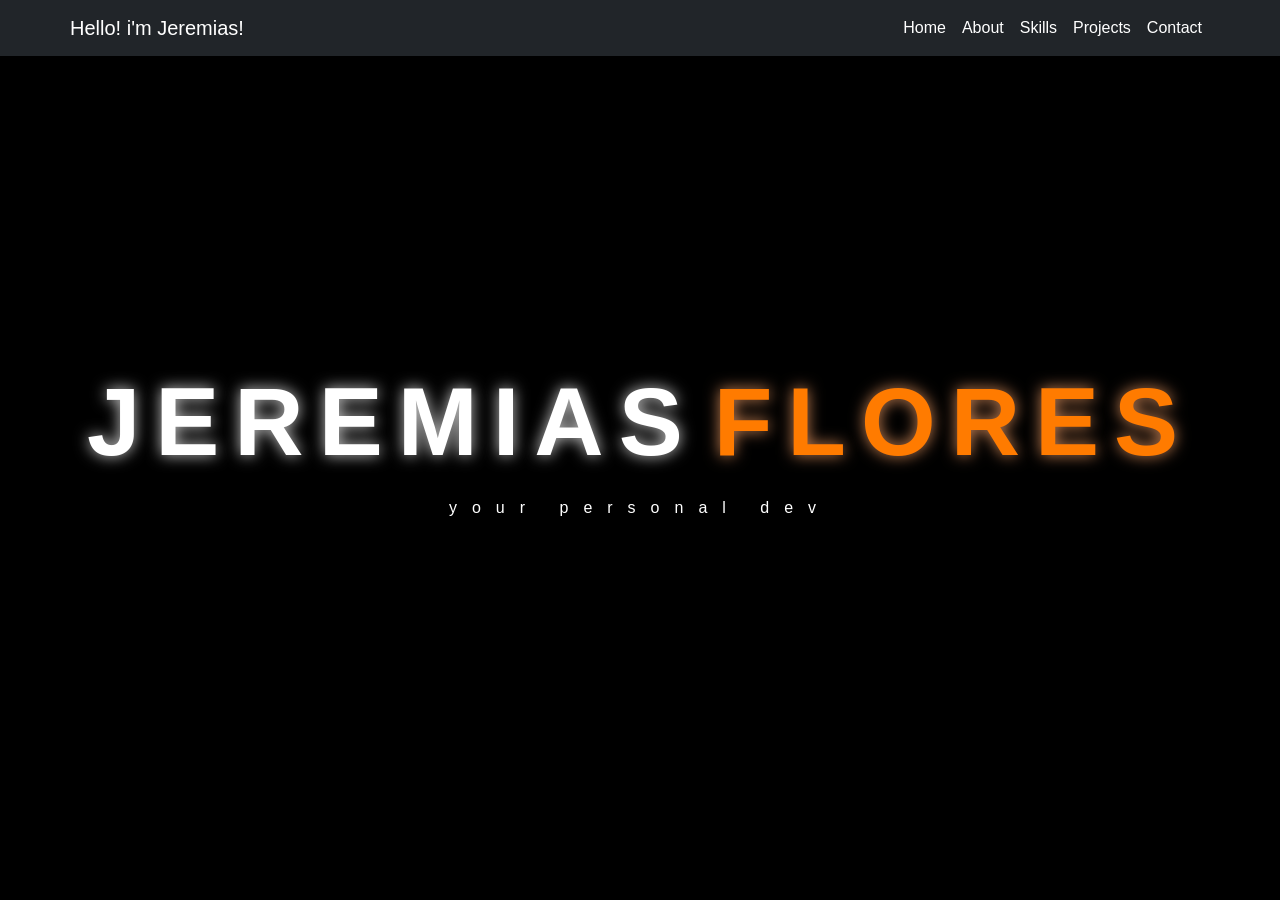
<file: index.html>
<!DOCTYPE html>
<html lang="en">
<head>
  <meta charset="UTF-8">
  <meta name="viewport" content="width=device-width, initial-scale=1">
  <title>My Portfolio</title>

   <link href="https://fonts.googleapis.com/css2?family=Montserrat:wght@500&family=Pacifico&display=swap" rel="stylesheet">

  <link href="https://cdn.jsdelivr.net/npm/bootstrap@5.3.3/dist/css/bootstrap.min.css" rel="stylesheet">
  <link rel="stylesheet" href="styles.css">

  <style>
    body {
      background-color: #000000;
      color: #fff;
    }

    .list-group-item {
      background-color: transparent;
      border-color: #fff;
      color: #fff;
    }

    img {
      max-width: 100%;
      height: auto;
    }

    section {
      scroll-margin-top: 100px;
    }

    .header{
        color: #181722 !important ; 
    }

.homeh1 {
  color: #fff;
  font-size: 6rem;
  margin-top: 20vh;
  font-family: 'Orbitron', 'Trebuchet MS', 'Lucida Sans Unicode', 'Lucida Grande', 'Lucida Sans', Arial, sans-serif;
  font-weight: 700;
  letter-spacing: 15px;
      text-shadow: 0 0 15px rgba(255, 255, 255, 0.8);

}

.homeh2 {
  color: #ff7b00;
  font-size: 6rem;
  margin-top: 20vh;
  font-family: 'Orbitron', 'Trebuchet MS', 'Lucida Sans Unicode', 'Lucida Grande', 'Lucida Sans', Arial, sans-serif;
  font-weight: 700;
    letter-spacing: 15px;
    text-shadow: 0 0 15px #ffa66bcc;

}

@media (max-width: 768px) {
  .homeh1, .homeh2 {
    font-size: 2.5rem;
    letter-spacing: 5px;
  }

 
}


    .p{
        color: #fff;
        font-family: 'Orbitron', 'Trebuchet MS', 'Lucida Sans Unicode', 'Lucida Grande', 'Lucida Sans', Arial, sans-serif;
        letter-spacing: 15px;        
    }


.background-wrapper {
  position: fixed;
  top: 0;
  left: 0;
  height: 100%;
  width: 100%;
  overflow: hidden;
  z-index: 0;
}

.background {
  background-color: #000000;
  background-image: url(4888) ;
  filter: blur(3px);
  background-size: cover;
  background-position: center;
  height: 100%;
  width: 100%;
  position: absolute;
  top: 0;
  left: 0;
  z-index: 0;
}

.foreground-content {
  position: relative;
  z-index: 1;
}
.background-video {
  position: fixed;
  top: 0;
  left: 0;
  min-width: 100%;
  min-height: 100%;
  object-fit: cover;
  z-index: 0;
   filter: brightness(0.8) blur(2px);
  animation: fadeOut 1s ease forwards;
  animation-delay: 11s; 
}

@keyframes fadeOut {
  to {
    opacity: 0;
    visibility: hidden;
  }
}




  </style>
</head>
<body>

    
   <div class="background-wrapper">
  <video class="background-video" autoplay muted loop playsinline>
    <source src="bgvid.mp4" type="video/mp4">
  </video>
</div>




   <div class="foreground-content position-relative"> 
    
   
  

  <header class="bg-dark text-white fixed-top" >
    <nav class="navbar navbar-expand-md navbar-dark container">
      <a class="navbar-brand" href="#">Hello! i'm Jeremias!</a>
      <button class="navbar-toggler" type="button" data-bs-toggle="collapse" data-bs-target="#navbarNav"
        aria-controls="navbarNav" aria-expanded="false" aria-label="Toggle navigation">
        <span class="navbar-toggler-icon"></span>
      </button>

      <div class="collapse navbar-collapse justify-content-end" id="navbarNav">
        <ul class="navbar-nav">
          <li class="nav-item"><a class="nav-link text-white" href="index.html">Home</a></li>
          <li class="nav-item"><a class="nav-link text-white" href="about.html">About</a></li>
          <li class="nav-item"><a class="nav-link text-white" href="skills.html">Skills</a></li>
          <li class="nav-item"><a class="nav-link text-white" href="projects.html">Projects</a></li>
          <li class="nav-item"><a class="nav-link text-white" href="contacts.html">Contact</a></li>
        </ul>
      </div>
    </nav>
  </header>


  <main class="d-flex justify-content-center align-items-center vh-100 text-center">
  <div>
    <div class="d-flex gap-3 justify-content-center flex-wrap">
      <h2 class="homeh1 m-0">JEREMIAS</h2>
      <h2 class="homeh2 m-0">FLORES</h2>
    </div>
    <p class="subtitle mt-3 p">your personal dev</p>
  </div>




     </div>

</main>


   
<script src="https://cdn.jsdelivr.net/npm/bootstrap@5.3.3/dist/js/bootstrap.bundle.min.js"></script>


</body>
</html>
</file>
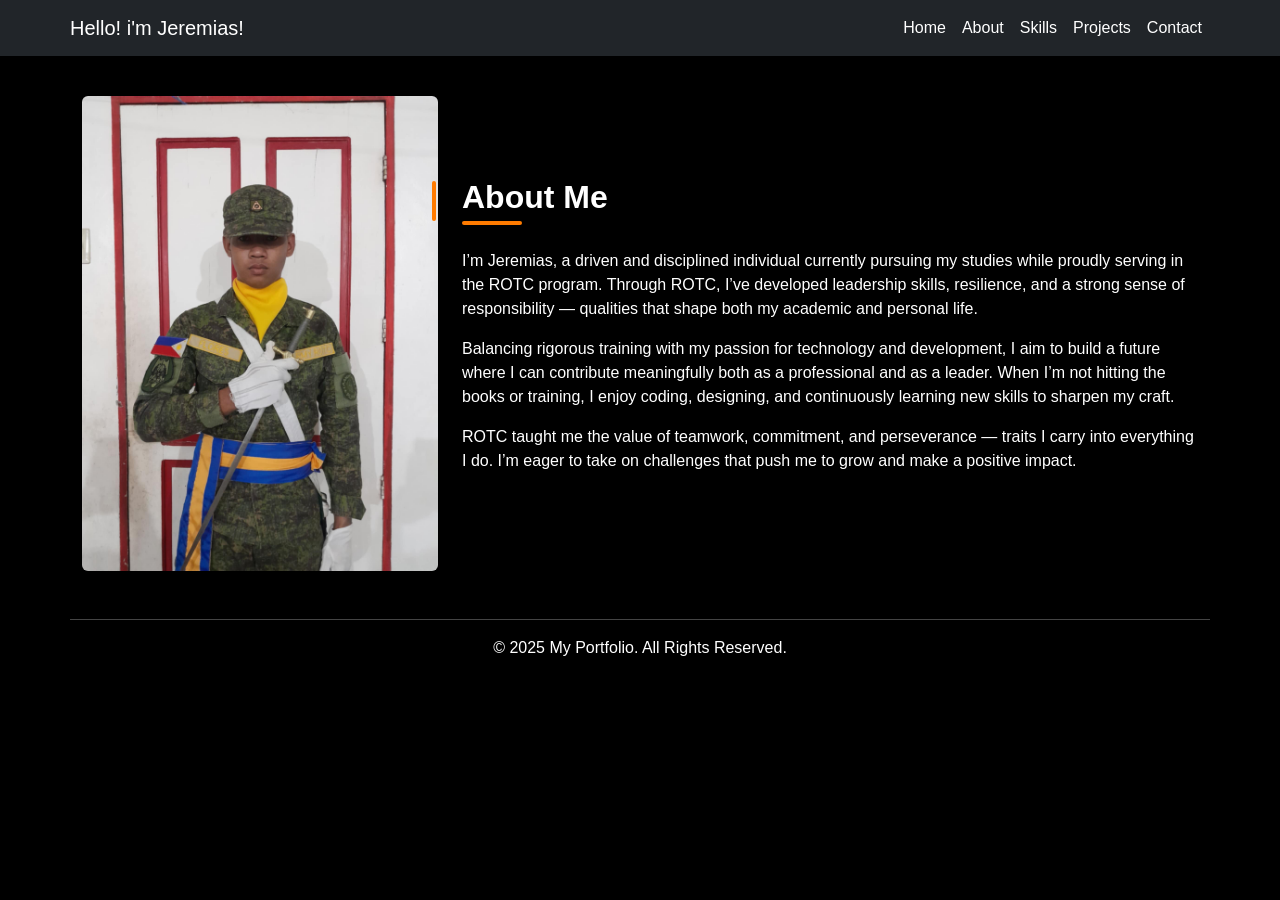
<file: about.html>
<!DOCTYPE html>
<html lang="en">
<head>
  <meta charset="UTF-8">
  <meta name="viewport" content="width=device-width, initial-scale=1">
  <title>My Portfolio</title>

  <link href="https://cdn.jsdelivr.net/npm/bootstrap@5.3.3/dist/css/bootstrap.min.css" rel="stylesheet">
  <link rel="stylesheet" href="styles.css">

  <style>
    body {
      background-color: #000000;
      color: #fff;
    }

    .list-group-item {
      background-color: transparent;
      border-color: #fff;
      color: #fff;
    }

    img {
      max-width: 100%;
      height: auto;
    }

    section {
      scroll-margin-top: 100px;
    }

    header{
        color: #181722  ; 
    }

#about h2 {
  position: relative;
  color: #fff; 
  font-weight: 700;
  margin-bottom: 1.5rem;
  padding-bottom: 0.5rem;
}

#about h2::after {
  content: "";
  position: absolute;
  left: 0;
  bottom: 0;
  height: 4px;
  width: 60px;
  background-color: #ff7b00; 
  border-radius: 2px;
}

#about h2::before {
  content: "";
  position: absolute;
  left: -30px;
  top: 50%;
  transform: translateY(-50%);
  height: 40px;
  width: 4px;
  background-color: #ff7b00;
  border-radius: 2px;
}





  </style>
</head>
<body>

    
 <div class="background-wrapper">
    <div class="background"></div>
  </div>

   <div class="foreground-content position-relative">

  <header class="bg-dark text-white fixed-top" >
    <nav class="navbar navbar-expand-md navbar-dark container">
      <a class="navbar-brand" href="#">Hello! i'm Jeremias!</a>
      <button class="navbar-toggler" type="button" data-bs-toggle="collapse" data-bs-target="#navbarNav"
        aria-controls="navbarNav" aria-expanded="false" aria-label="Toggle navigation">
        <span class="navbar-toggler-icon"></span>
      </button>

      <div class="collapse navbar-collapse justify-content-end" id="navbarNav">
        <ul class="navbar-nav">
          <li class="nav-item"><a class="nav-link text-white" href="index.html">Home</a></li>
          <li class="nav-item"><a class="nav-link text-white" href="about.html">About</a></li>
          <li class="nav-item"><a class="nav-link text-white" href="skills.html">Skills</a></li>
          <li class="nav-item"><a class="nav-link text-white" href="projects.html">Projects</a></li>
          <li class="nav-item"><a class="nav-link text-white" href="contacts.html">Contact</a></li>
        </ul>
      </div>
    </nav>
  </header>

  <main class="pt-5">
    

<section id="about" class="container py-5">
  <div class="row align-items-center">
    <div class="col-md-4 text-center">
      <img src="8d2c64bf-f267-492b-a72c-b858b2a71fec.jpg" alt="Jeremias ROTC" class="img-fluid rounded" width="450px">
    </div>
    <div class="col-md-8">
      <h2>About Me</h2>
      <p>
        I’m Jeremias, a driven and disciplined individual currently pursuing my studies while proudly serving in the ROTC program. Through ROTC, I’ve developed leadership skills, resilience, and a strong sense of responsibility — qualities that shape both my academic and personal life.
      </p>
      <p>
        Balancing rigorous training with my passion for technology and development, I aim to build a future where I can contribute meaningfully both as a professional and as a leader. When I’m not hitting the books or training, I enjoy coding, designing, and continuously learning new skills to sharpen my craft.
      </p>
      <p>
        ROTC taught me the value of teamwork, commitment, and perseverance — traits I carry into everything I do. I’m eager to take on challenges that push me to grow and make a positive impact.
      </p>
    </div>
  </div>
</section>


   


  </main>

  <footer class="bg-black text-white text-center py-3">
    <p>&copy; 2025 My Portfolio. All Rights Reserved.</p>
  </footer> 

   </div>

<script src="https://cdn.jsdelivr.net/npm/bootstrap@5.3.3/dist/js/bootstrap.bundle.min.js"></script>

</body>
</html>
</file>
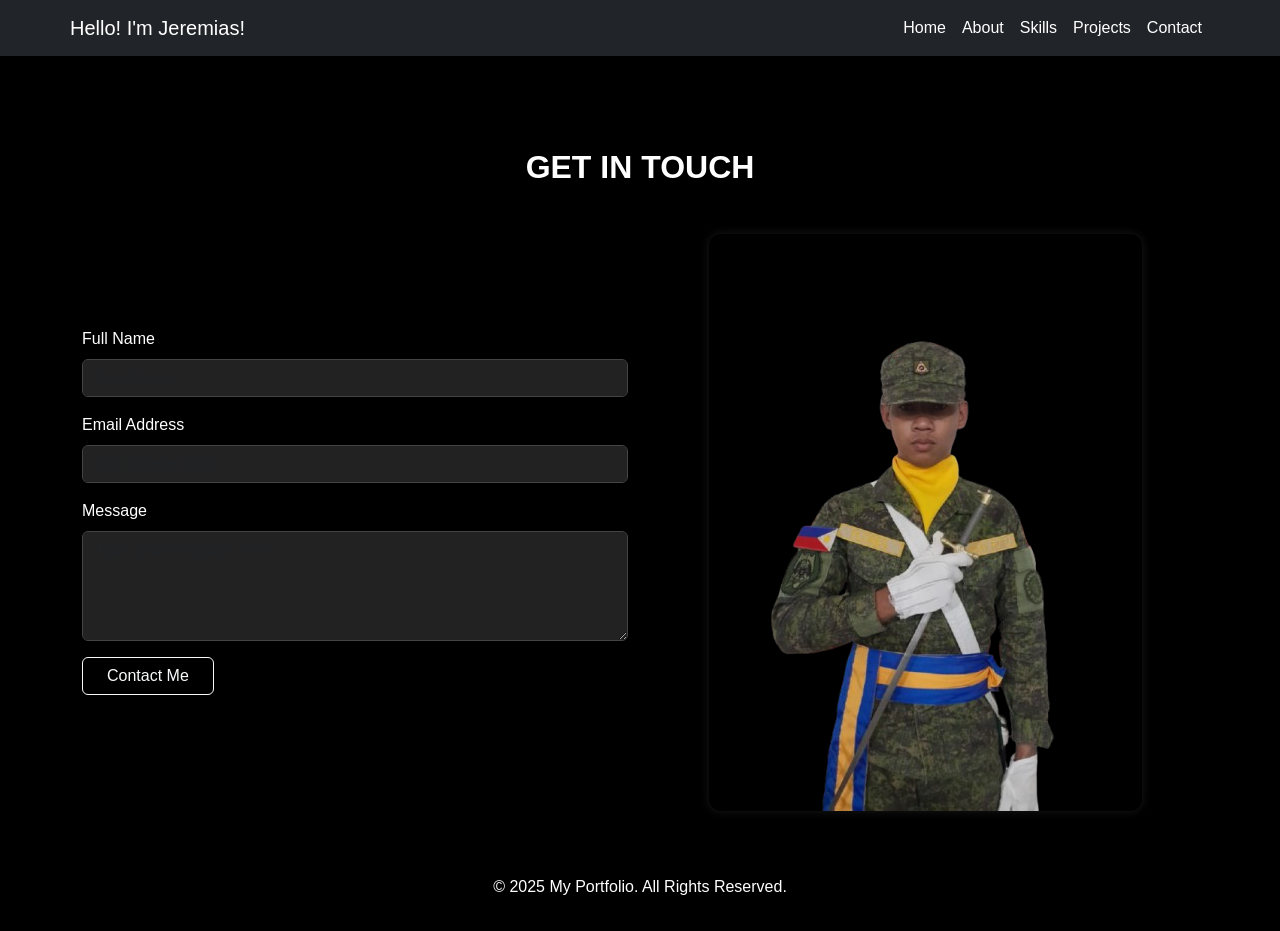
<file: contacts.html>
<!DOCTYPE html>
<html lang="en">
<head>
  <meta charset="UTF-8" />
  <meta name="viewport" content="width=device-width, initial-scale=1" />
  <title>Contact | My Portfolio</title>

  <link href="https://cdn.jsdelivr.net/npm/bootstrap@5.3.3/dist/css/bootstrap.min.css" rel="stylesheet" />
  <link rel="stylesheet" href="styles.css" />
  <style>
    body {
      background-color: #000;
      color: #fff;
    }
    .form-control,
    .form-control:focus {
      background-color: #222;
      border: 1px solid #444;
      color: #fff;
    }
    .contact-title {
      font-size: 2rem;
      font-weight: 700;
      text-align: center;
      margin-bottom: 3rem;
      text-transform: uppercase;
    }
    .contact-section {
      margin-top: 100px;
    }
    .contact-img {
      max-width: 100%;
      border-radius: 12px;
      box-shadow: 0 0 10px rgba(255, 255, 255, 0.1);
    }
    @media (max-width: 768px) {
      .contact-title {
        font-size: 2rem;
      }
    }
  </style>
</head>
<body>

  <header class="bg-dark text-white fixed-top">
    <nav class="navbar navbar-expand-md navbar-dark container">
      <a class="navbar-brand" href="#">Hello! I'm Jeremias!</a>
      <button class="navbar-toggler" type="button" data-bs-toggle="collapse" data-bs-target="#navbarNav"
        aria-controls="navbarNav" aria-expanded="false" aria-label="Toggle navigation">
        <span class="navbar-toggler-icon"></span>
      </button>

      <div class="collapse navbar-collapse justify-content-end" id="navbarNav">
        <ul class="navbar-nav">
          <li class="nav-item"><a class="nav-link text-white" href="index.html">Home</a></li>
          <li class="nav-item"><a class="nav-link text-white" href="about.html">About</a></li>
          <li class="nav-item"><a class="nav-link text-white" href="skills.html">Skills</a></li>
          <li class="nav-item"><a class="nav-link text-white" href="projects.html">Projects</a></li>
          <li class="nav-item"><a class="nav-link text-white active" href="contacts.html">Contact</a></li>
        </ul>
      </div>
    </nav>
  </header>

  <main class="contact-section container py-5">
    <h2 class="contact-title">Get in Touch</h2>

    <div class="row align-items-center">
      <div class="col-md-6 mb-4">
        <form>
          <div class="mb-3">
            <label for="name" class="form-label">Full Name</label>
            <input type="text" class="form-control" id="name" placeholder="Your Name" required>
          </div>
          <div class="mb-3">
            <label for="email" class="form-label">Email Address</label>
            <input type="email" class="form-control" id="email" placeholder="your@email.com" required>
          </div>
          <div class="mb-3">
            <label for="message" class="form-label">Message</label>
            <textarea class="form-control" id="message" rows="4" placeholder="Type your message here..." required></textarea>
          </div>
          <button type="submit" class="btn btn-outline-light px-4">Contact Me</button>
        </form>
      </div>

      <div class="col-md-6 text-center">
        <img src="contaksiksyon.png" alt="Contact Image" class="contact-img">
      </div>
    </div>
  </main>

  <footer class="bg-black text-white text-center py-3">
    <p>&copy; 2025 My Portfolio. All Rights Reserved.</p>
  </footer>

  <!-- Toast -->
  <div class="position-fixed bottom-0 end-0 p-3" style="z-index: 11">
    <div id="messageToast" class="toast align-items-center text-white bg-success border-0" role="alert" aria-live="assertive" aria-atomic="true">
      <div class="d-flex">
        <div class="toast-body">
          Message Sent!
        </div>
        <button type="button" class="btn-close btn-close-white me-2 m-auto" data-bs-dismiss="toast" aria-label="Close"></button>
      </div>
    </div>
  </div>

  <script src="https://cdn.jsdelivr.net/npm/bootstrap@5.3.3/dist/js/bootstrap.bundle.min.js"></script>
  <script>
    const form = document.querySelector('form');
    const toastEl = document.getElementById('messageToast');
    const toast = new bootstrap.Toast(toastEl);

    form.addEventListener('submit', function(event) {
      event.preventDefault();
      toast.show();
      form.reset();
    });
  </script>

</body>
</html>
</file>
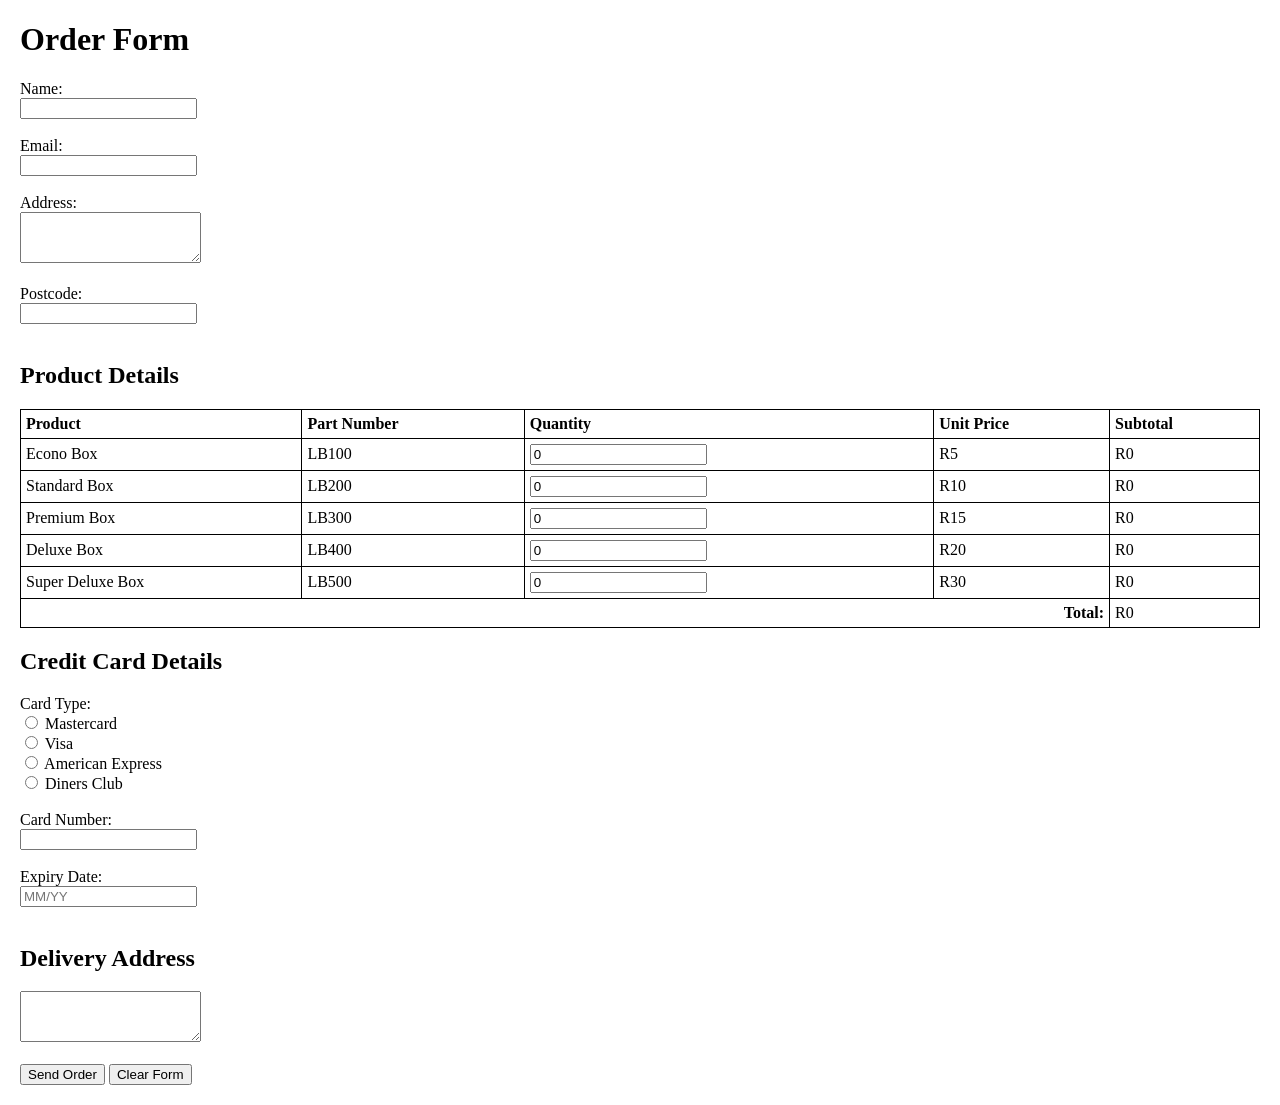
<file: form.html>
<!DOCTYPE html>
<html lang="en">
<head>
    <meta charset="UTF-8">
    <meta name="viewport" content="width=device-width, initial-scale=1.0">
    <title>Order Form</title>
    <style>
        body {
            font-family: 'Times New Roman', sans-serif;
            margin: 20px;
        }
        table {
            width: 100%;
            border-collapse: collapse;
            margin-top: 20px;
        }
        th, td {
            border: 1px solid #000;
            padding: 5px;
            text-align: left;
        }
    </style>
</head>
<body>

    <h1>Order Form</h1>

    <form id="orderForm">
    <label for="name">Name:</label><br>
    <input type="text" id="name" ="name" required><br><br>
    <label for="email">Email:</label><br>
    <input type="email" id="email" name="email" required><br><br>
    <label for="address">Address:</label>
    
    <br>
    <textarea id="address" name="address" rows="3" required></textarea>
    <br>
    
    <br>
        <label for="postcode">Postcode:</label><br>
        <input type="text" id="postcode" name="postcode" required>
    <br>
     
    <br>

        <h2>Product Details</h2>
        <table>
        <tr>
        <th>Product</th>
        <th>Part Number</th>
        <th>Quantity</th>
        <th>Unit Price</th>
        <th>Subtotal</th>
            </tr
            
        <tr>
        <td>Econo Box</td>
        <td>LB100</td>
        <td><input type="number" id="qty1" name="qty1" min="0" value="0" onchange="updateTotal()"></td>
        <td>R5</td>
        <td id="subtotal1">R0</td>
            </tr>
            
        <tr>
        <td>Standard Box</td>
        <td>LB200</td>
        <td><input type="number" id="qty2" name="qty2" min="0" value="0" onchange="updateTotal()"></td>
        <td>R10</td>
        <td id="subtotal2">R0</td>
            </tr>
            
        <tr>
        <td>Premium Box</td>
        <td>LB300</td>
        <td><input type="number" id="qty3" name="qty3" min="0" value="0" onchange="updateTotal()"></td>
        
        <td>R15</td>
        <td id="subtotal3">R0</td>
            </tr
 
        <tr>
        <td>Deluxe Box</td>
        <td>LB400</td>
        <td><input type="number" id="qty4" name="qty4" min="0" value="0" onchange="updateTotal()"></td>
        <td>R20</td>
        <td id="subtotal4">R0</td>
        
        </tr>
            
        <tr>
        <td>Super Deluxe Box</td>
        <td>LB500</td>
        <td><input type="number" id="qty5" name="qty5" min="0" value="0" onchange="updateTotal()"></td>
        <td>R30</td>
        <td id="subtotal5">R0</td>
        </tr>
     
        <tr>
        <td colspan="4" style="text-align:right;"><strong>Total:</strong></td>
        <td id="totalPrice">R0</td>
        
        </tr>
           
        </table>

        <h2>Credit Card Details</h2>
        <label for="cardType">Card Type:</label><br>
        <input type="radio" id="mastercard" name="cardType" value="Mastercard" required> Mastercard<br>
        <input type="radio" id="visa" name="cardType" value="Visa"> Visa<br>
        <input type="radio" id="amex" name="cardType" value="American Express"> American Express<br>
        <input type="radio" id="diners" name="cardType" value="Diners Club"> Diners Club<br><br>

        <label for="cardNumber">Card Number:</label><br>
        <input type="text" id="cardNumber" name="cardNumber" required><br><br>

        <label for="expiryDate">Expiry Date:</label><br>
        <input type="text" id="expiryDate" name="expiryDate" placeholder="MM/YY" required><br><br>

        <h2>Delivery Address</h2>
        <textarea id="deliveryAddress" name="deliveryAddress" rows="3" required></textarea><br><br>

        <input type="submit" value="Send Order">
        <input type="reset" value="Clear Form" onclick="resetTotals()">
    </form>
</body>
</html>
</file>
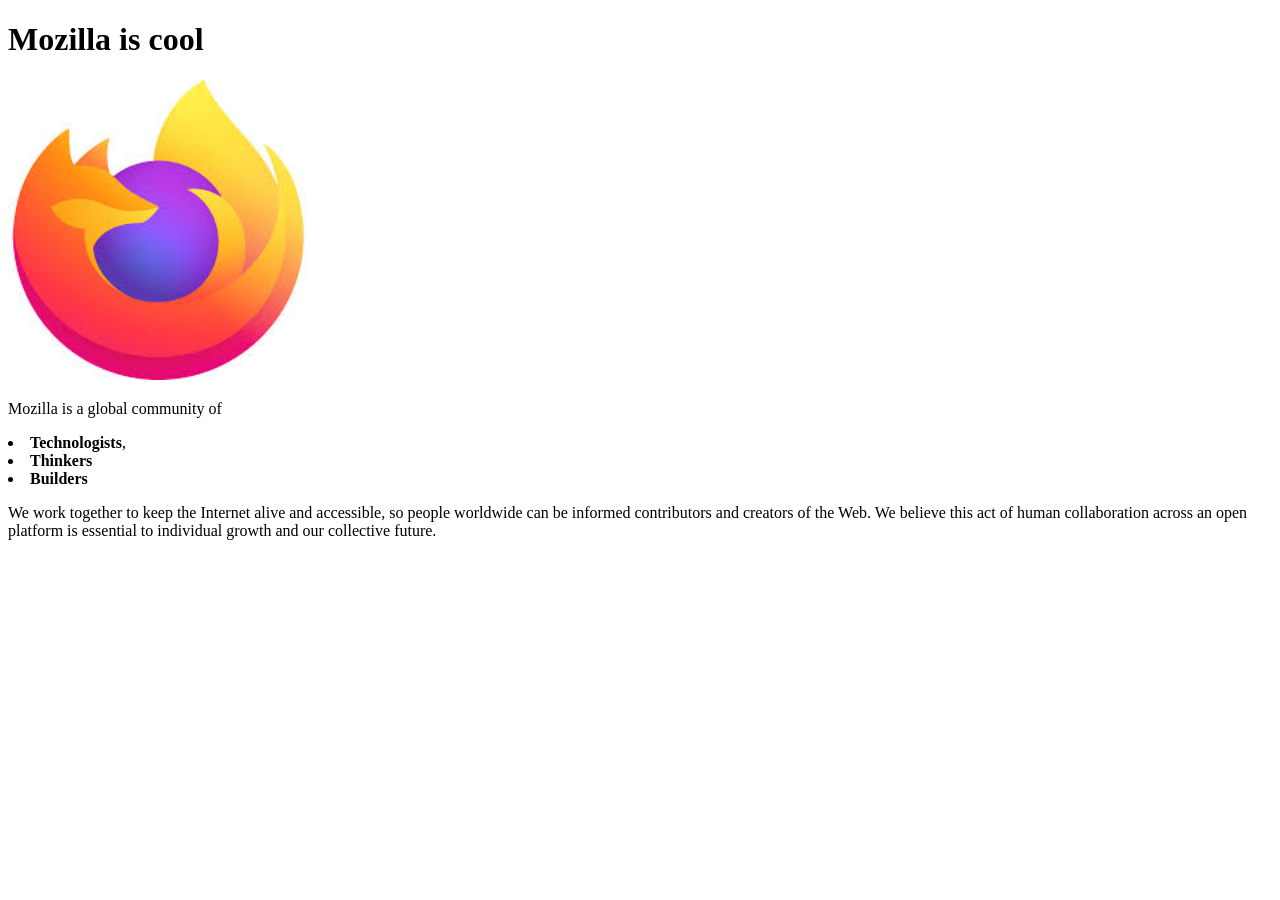
<file: mozilla.html>
<!DOCTYPE html>
<html>
<head>
    <title>Mozilla is Cool</title>
</head>
<body>
    <h1>Mozilla is cool</h1>
    <img src="mosela.png" alt="Firefox Logo" width="300">
    <p>
        Mozilla is a global community of<br>
        
        <li> <strong>Technologists</strong>,
        <li> <strong>Thinkers</strong>
        <li> <strong>Builders</strong>
    </p>
    <p>
        We work together to keep the Internet alive and accessible, so people worldwide can be informed contributors and creators of the Web. We believe this act of human collaboration across an open platform is essential to individual growth and our collective future.    </p>
</body>
</html>
</file>
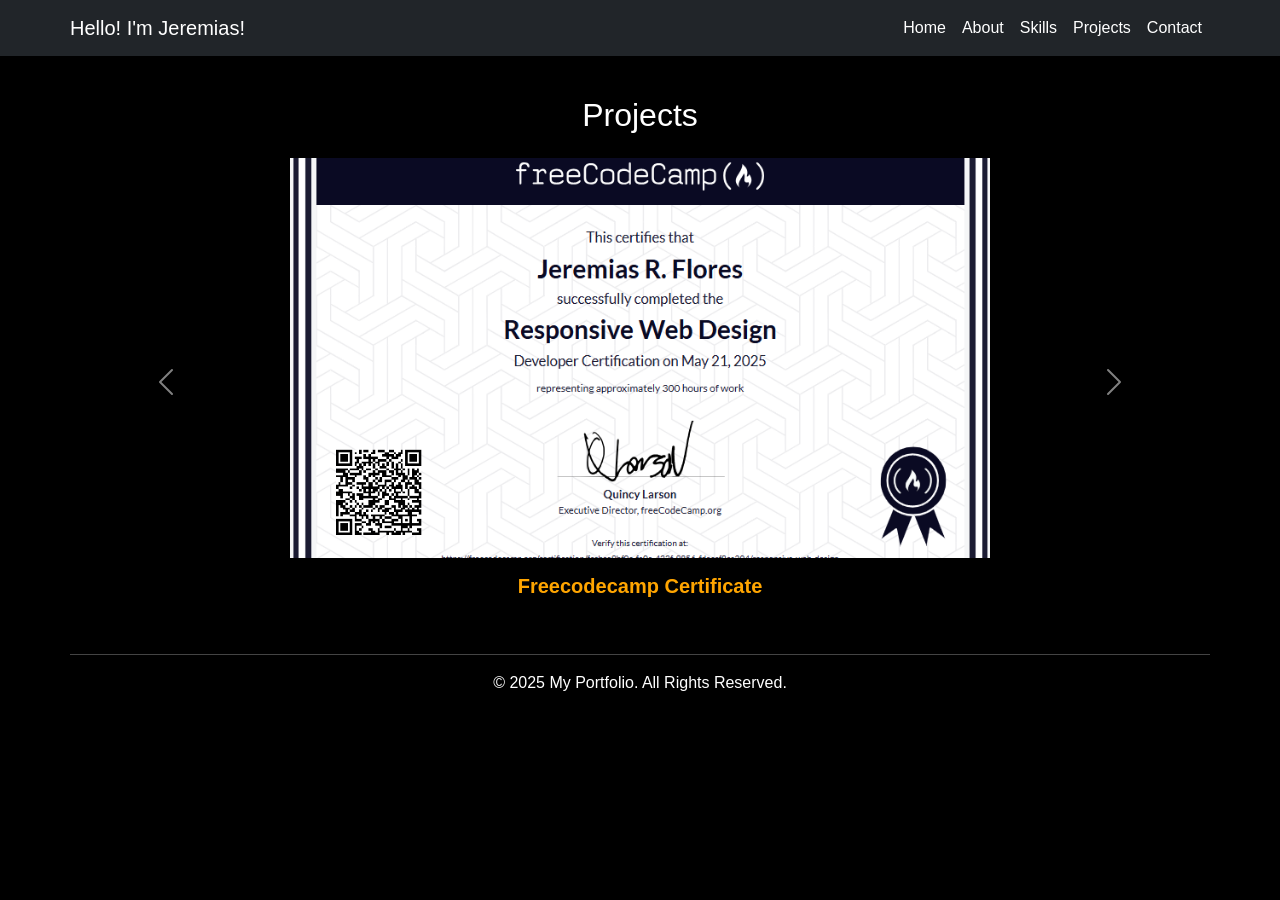
<file: projects.html>
<!DOCTYPE html>
<html lang="en">
<head>
  <meta charset="UTF-8">
  <meta name="viewport" content="width=device-width, initial-scale=1">
  <title>My Portfolio</title>

  <link href="https://cdn.jsdelivr.net/npm/bootstrap@5.3.3/dist/css/bootstrap.min.css" rel="stylesheet">
  <link rel="stylesheet" href="styles.css">

  <style>
    body {
      background-color: #000000;
      color: #fff;
    }

    .list-group-item {
      background-color: transparent;
      border-color: #fff;
      color: #fff;
    }

    img {
      max-width: 100%;
      height: auto;
    }

    section {
      scroll-margin-top: 100px;
    }

    .header {
      color: #181722 !important;
    }

    .carousel-item img {
      width: 700px;
      max-height: 400px;
      object-fit: cover;
      margin: 0 auto;
    }

    .carousel-item h5 {
      color: #FFA500;
      font-weight: bold;
      font-family: 'Segoe UI', sans-serif;
      margin-top: 1rem !important;
    }
  </style>
</head>
<body>

  <div class="background-wrapper">
    <div class="background"></div>
  </div>

  <div class="foreground-content position-relative">

    <header class="bg-dark text-white fixed-top">
      <nav class="navbar navbar-expand-md navbar-dark container">
        <a class="navbar-brand" href="#">Hello! I'm Jeremias!</a>
        <button class="navbar-toggler" type="button" data-bs-toggle="collapse" data-bs-target="#navbarNav"
          aria-controls="navbarNav" aria-expanded="false" aria-label="Toggle navigation">
          <span class="navbar-toggler-icon"></span>
        </button>

        <div class="collapse navbar-collapse justify-content-end" id="navbarNav">
          <ul class="navbar-nav">
            <li class="nav-item"><a class="nav-link text-white" href="index.html">Home</a></li>
            <li class="nav-item"><a class="nav-link text-white" href="about.html">About</a></li>
            <li class="nav-item"><a class="nav-link text-white" href="skills.html">Skills</a></li>
            <li class="nav-item"><a class="nav-link text-white" href="projects.html">Projects</a></li>
            <li class="nav-item"><a class="nav-link text-white" href="contacts.html">Contact</a></li>
          </ul>
        </div>
      </nav>
    </header>

    <main class="pt-5">
      <section id="projects" class="container py-5">
        <h2 class="text-center skills-title mb-4">Projects</h2>

        <div id="projectsCarousel" class="carousel slide" data-bs-ride="carousel">
          <div class="carousel-inner">

            <div class="carousel-item active text-center">
              <img src="cert.png" class="d-block mx-auto" alt="Project 1">
              <h5 class="mt-3">Freecodecamp Certificate</h5>
            </div>

            <div class="carousel-item text-center">
              <img src="tables.png" class="d-block mx-auto" alt="Project 2">
              <h5 class="mt-3">Tables Project</h5>
            </div>

            <div class="carousel-item text-center">
              <img src="form.png" class="d-block mx-auto" alt="Project 3">
              <h5 class="mt-3">Form Project</h5>
            </div>

          </div>

          <button class="carousel-control-prev" type="button" data-bs-target="#projectsCarousel" data-bs-slide="prev">
            <span class="carousel-control-prev-icon" aria-hidden="true"></span>
            <span class="visually-hidden">Previous</span>
          </button>

          <button class="carousel-control-next" type="button" data-bs-target="#projectsCarousel" data-bs-slide="next">
            <span class="carousel-control-next-icon" aria-hidden="true"></span>
            <span class="visually-hidden">Next</span>
          </button>
        </div>
      </section>
    </main>

    <footer class="bg-black text-white text-center py-3">
      <p>&copy; 2025 My Portfolio. All Rights Reserved.</p>
    </footer>

  </div>

  <script src="https://cdn.jsdelivr.net/npm/bootstrap@5.3.3/dist/js/bootstrap.bundle.min.js"></script>

</body>
</html>
</file>
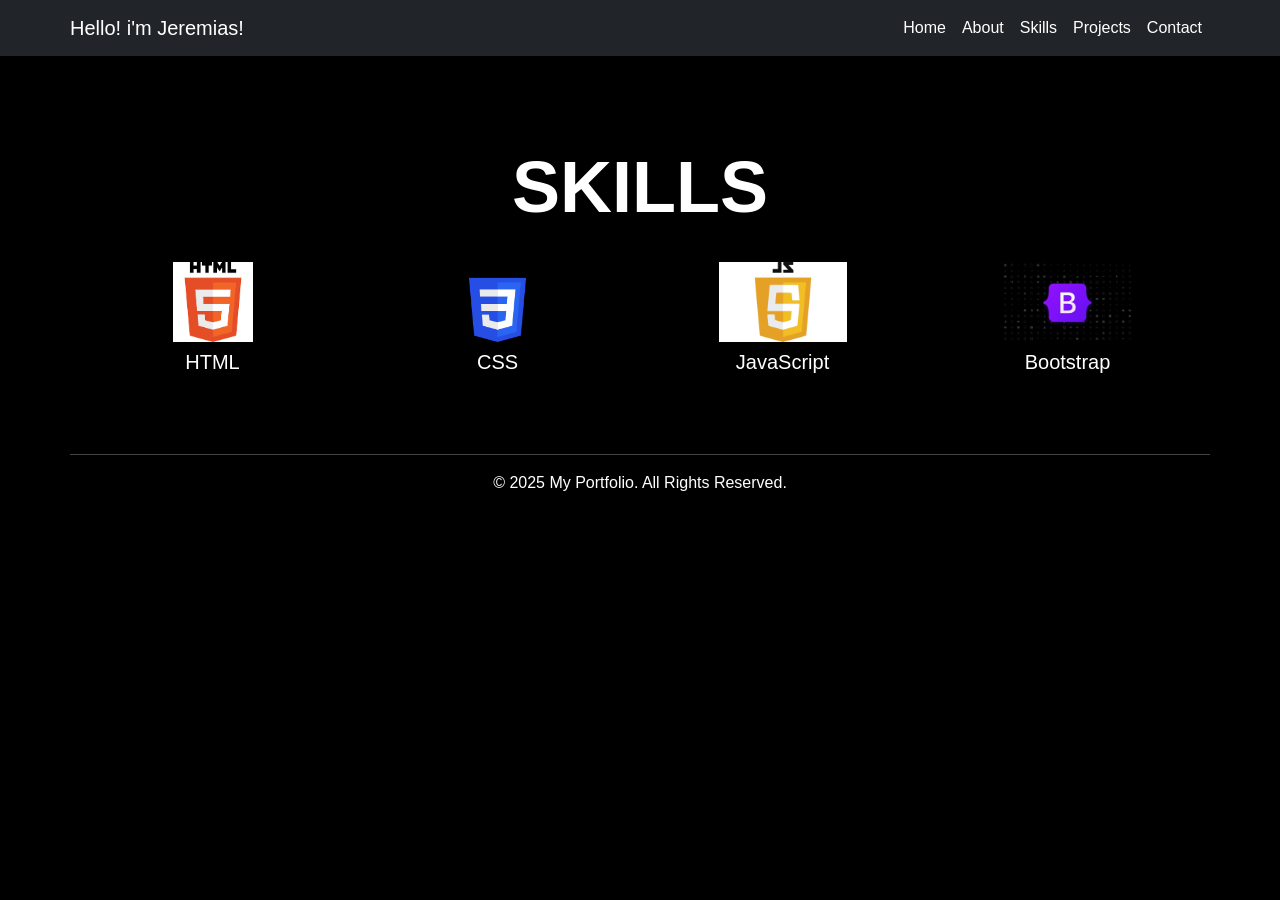
<file: skills.html>
<!DOCTYPE html>
<html lang="en">
<head>
  <meta charset="UTF-8">
  <meta name="viewport" content="width=device-width, initial-scale=1">
  <title>My Portfolio</title>

  <link href="https://cdn.jsdelivr.net/npm/bootstrap@5.3.3/dist/css/bootstrap.min.css" rel="stylesheet">
  <link rel="stylesheet" href="styles.css">

  <style>
    body {
      background-color: #000000;
      color: #fff;
    }       

    .list-group-item {
      background-color: transparent;
      border-color: #fff;
      color: #fff;
    }

    img {
      max-width: 100%;
      height: auto;
    }

    section {
      scroll-margin-top: 100px;
    }

    .header{
        color: #181722 !important ; 
    }


    .skills-title {
  color: #ffffff; 
  font-family: 'Orbitron', 'Trebuchet MS', 'Lucida Sans Unicode', 'Lucida Grande', 'Lucida Sans', Arial, sans-serif;
  font-weight: 700;
  font-size: 4.5rem; 
  text-transform: uppercase;
  margin-bottom: 2rem;
  user-select: none;
  text-align: center;
}


  </style>
</head>
<body>

    
 <div class="background-wrapper">
    <div class="background"></div>
  </div>

   <div class="foreground-content position-relative">

  <header class="bg-dark text-white fixed-top" >
    <nav class="navbar navbar-expand-md navbar-dark container">
      <a class="navbar-brand" href="#">Hello! i'm Jeremias!</a>
      <button class="navbar-toggler" type="button" data-bs-toggle="collapse" data-bs-target="#navbarNav"
        aria-controls="navbarNav" aria-expanded="false" aria-label="Toggle navigation">
        <span class="navbar-toggler-icon"></span>
      </button>

      <div class="collapse navbar-collapse justify-content-end" id="navbarNav">
        <ul class="navbar-nav">
          <li class="nav-item"><a class="nav-link text-white" href="index.html">Home</a></li>
          <li class="nav-item"><a class="nav-link text-white" href="about.html">About</a></li>
          <li class="nav-item"><a class="nav-link text-white" href="skills.html">Skills</a></li>
          <li class="nav-item"><a class="nav-link text-white" href="projects.html">Projects</a></li>
          <li class="nav-item"><a class="nav-link text-white" href="contacts.html">Contact</a></li>
        </ul>
      </div>
    </nav>
  </header>

  <main class="pt-5">
    

<section id="skills" class="container py-5 mt-5">
  <h2 class="skills-title">Skills</h2>

  <div class="row text-center">
    <div class="col-6 col-md-3 mb-4">
      <img src="htmlpic.png" alt="HTML" class="img-fluid mb-2" style="max-height: 80px;">
      <h5 class="text-white">HTML</h5>
    </div>

    <div class="col-6 col-md-3 mb-4">
      <img src="csspic.png" alt="CSS" class="img-fluid mb-2" style="max-height: 80px;">
      <h5 class="text-white">CSS</h5>
    </div>

    <div class="col-6 col-md-3 mb-4">
      <img src="jspic.png" alt="JavaScript" class="img-fluid mb-2" style="max-height: 80px;">
      <h5 class="text-white">JavaScript</h5>
    </div>

    <div class="col-6 col-md-3 mb-4">
      <img src="bootstrapic.png" alt="Bootstrap" class="img-fluid mb-2" style="max-height: 80px;">
      <h5 class="text-white">Bootstrap</h5>
    </div>
  </div>
</section>


   


  </main>

  <footer class="bg-black text-white text-center py-3">
    <p>&copy; 2025 My Portfolio. All Rights Reserved.</p>
  </footer> 

   </div>

   <script src="https://cdn.jsdelivr.net/npm/bootstrap@5.3.3/dist/js/bootstrap.bundle.min.js"></script>


</body>
</html>
</file>
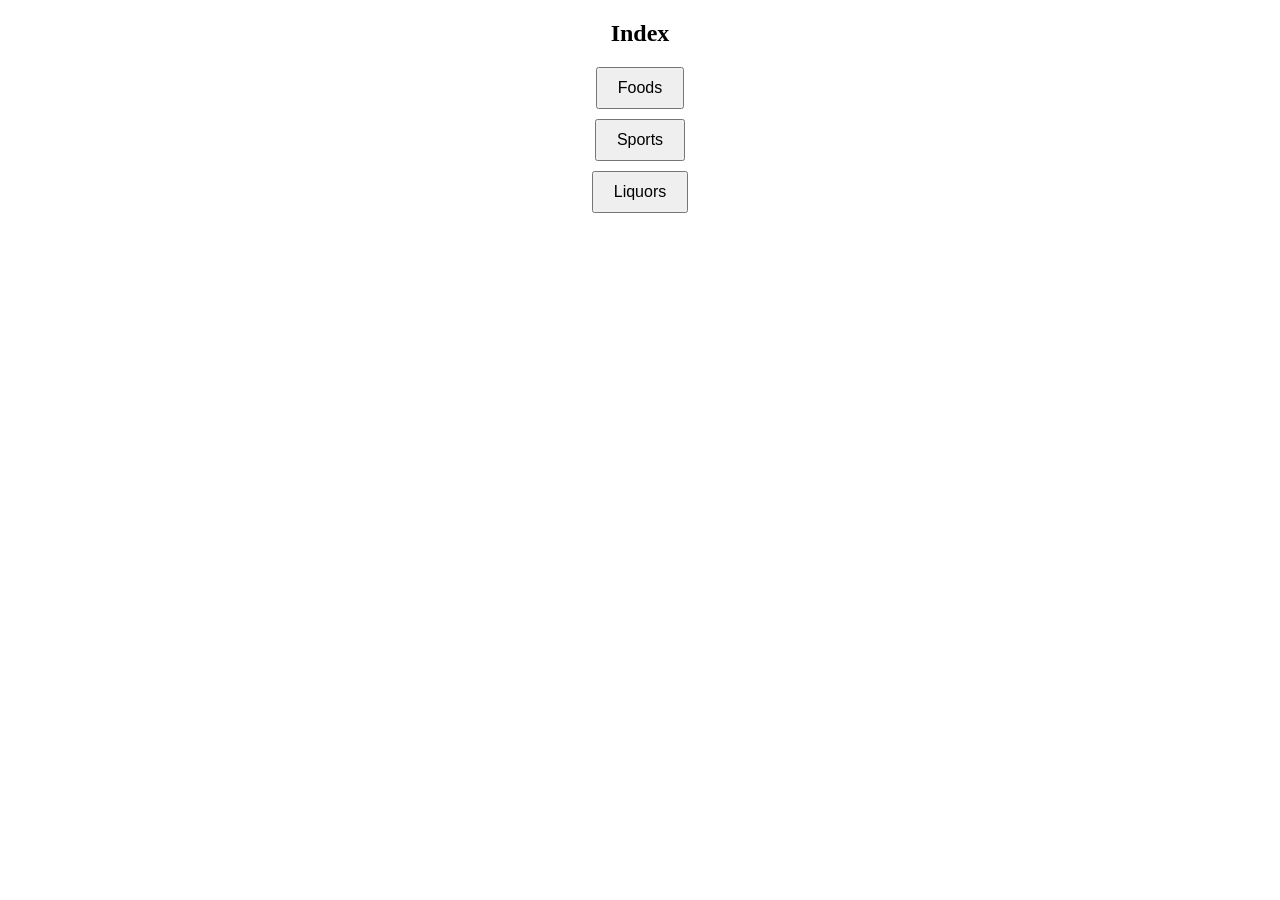
<file: tables.html>
<!DOCTYPE html>
<html lang="en">
<head>
    <meta charset="UTF-8">
    <meta name="viewport" content="width=device-width, initial-scale=1.0">
    <title>Filipino Cuisine, Sports, and Liquors</title>
    <style>
        table {
            width: 100%;
            border-collapse: collapse;
            margin-bottom: 20px;
            display: none; /* Initially hide the tables */
        }
        th, td {
            border: 1px solid #ddd;
            padding: 8px;
            text-align: left;
        }
        th {
            background-color: #f2f2f2;
        }
        h2 {
            text-align: center;
        }
        button {
            display: block;
            margin: 10px auto;
            padding: 10px 20px;
            font-size: 16px;
            cursor: pointer;
        }
    </style>
    <script>
        function toggleTable(tableId) {
            const table = document.getElementById(tableId);
            if (table.style.display === "none" || table.style.display === "") {
                table.style.display = "table"; 
            } else {
                table.style.display = "none"; 
            }
        }
    </script>
</head>
<body>

<h2>Index</h2>

<button onclick="toggleTable('foodTable')">Foods</button>
<button onclick="toggleTable('sportsTable')">Sports</button>
<button onclick="toggleTable('liquorTable')">Liquors</button>

<table id="foodTable">
    <tr>
        <th>No.</th>
        <th>Food Name</th>
        <th>Dish Style</th>
        <th>Calorie</th>
    </tr>
    <tr>
        <td>1</td>
        <td>Adobo</td>
        <td>Stew</td>
        <td>350</td>
    </tr>
    <tr>
        <td>2</td>
        <td>Sinigang</td>
        <td>Sour Soup</td>
        <td>200</td>
    </tr>
    <tr>
        <td>3</td>
        <td>Kare-Kare</td>
        <td>Stew</td>
        <td>400</td>
    </tr>
    <tr>
        <td>4</td>
        <td>Lechon</td>
        <td>Roasted</td>
        <td>500</td>
    </tr>
    <tr>
        <td>5</td>
        <td>Pancit</td>
        <td>Stir-Fried Noodles</td>
        <td>300</td>
    </tr>
    <tr>
        <td>6</td>
        <td>Lumpia</td>
        <td>Fried Spring Rolls</td>
        <td>250</td>
    </tr>
    <tr>
        <td>7</td>
        <td>Halo-Halo</td>
        <td>Dessert</td>
        <td>150</td>
    </tr>
    <tr>
        <td>8</td>
        <td>Bibingka</td>
        <td>Rice Cake</td>
        <td>200</td>
    </tr>
    <tr>
        <td>9</td>
        <td>Puto</td>
        <td>Steamed Rice Cake</td>
        <td>150</td>
    </tr>
    <tr>
        <td>10</td>
        <td>Bicol Express</td>
        <td>Spicy Stew</td>
        <td>350</td>
    </tr>
    <tr>
        <td>11</td>
        <td>Longganisa</td>
        <td>Filipino Sausage</td>
        <td>300</td>
    </tr>
    <tr>
        <td>12</td>
        <td>Tinola</td>
        <td>Chicken Soup</td>
        <td>200</td>
    </tr>
    <tr>
        <td>13</td>
        <td>Arroz Caldo</td>
        <td>Rice Porridge</td>
        <td>250</td>
    </tr>
    <tr>
        <td>14</td>
            <td>Puto Bumbong</td>
        <td>Purple Rice Cake</td>
        <td>200</td>
    </tr>
    <tr>
        <td>15</td>
        <td>Chao Fan</td>
        <td>Fried Rice</td>
        <td>300</td>
    </tr>
    <tr>
        <td>16</td>
        <td>Laing</td>
        <td>Stew</td>
        <td>350</td>
    </tr>
    <tr>
        <td>17</td>
        <td>Tapsilog</td>
        <td>Breakfast Dish</td>
        <td>400</td>
    </tr>
    <tr>
        <td>18</td>
        <td>Palabok</td>
        <td>Noodle Dish</td>
        <td>300</td>
    </tr>
    <tr>
        <td>19</td>
        <td>Empanada</td>
        <td>Pastry</td>
        <td>250</td>
    </tr>
    <tr>
        <td>20</td>
        <td>Suman</td>
        <td>Sticky Rice Cake</td>
        <td>200</td>
    </tr>
</table>

<table id="sportsTable">
    <tr>
        <th>No.</th>
        <th>Sport Name</th>
        <th>How many players</th>
        <th>Time Played</th>
    </tr>
    <tr>
        <td>1</td>
        <td>Basketball</td>
        <td>5</td>
        <td>48 minutes</td>
    </tr>
    <tr>
        <td>2</td>
        <td>Boxing</td>
        <td>2</td>
        <td>12 rounds</td>
    </tr>
    <tr>
        <td>3</td>
        <td>Volleyball</td>
        <td>6</td>
        <td>5 sets</td>
    </tr>
    <tr>
        <td>4</td>
        <td>Lawn Tennis</td>
        <td>2</td>
        <td>3 sets</td>
    </tr>
    <tr>
        <td>5</td>
        <td>Sepak Takraw</td>
        <td>2</td>
        <td>3 sets</td>
    </tr>
    <tr>
        <td>6</td>
        <td>Football (Soccer)</td>
        <td>11</td>
        <td>90 minutes</td>
    </tr>
    <tr>
        <td>7</td>
        <td>Billiards</td>
        <td>2</td>
        <td>1 hour</td>
    </tr>
    <tr>
        <td>8</td>
        <td>Arnis</td>
        <td>2</td>
        <td>3 rounds</td>
    </tr>
    <tr>
        <td>9</td>
        <td>Dragon Boat Racing</td>
        <td>10</td>
        <td>500 mete
</file>
<file: styles.css>
body {
    font-family: Arial, sans-serif;
    margin: 0;
    padding: 0;
    background-color: #000000;
    color: #fff;
    scroll-behavior: smooth;
}

section {
    border-bottom: 1px solid #444;
}

.list-group-item {
    background-color: transparent;
    border-color: #555;
    color: #fff;
}
</file>
